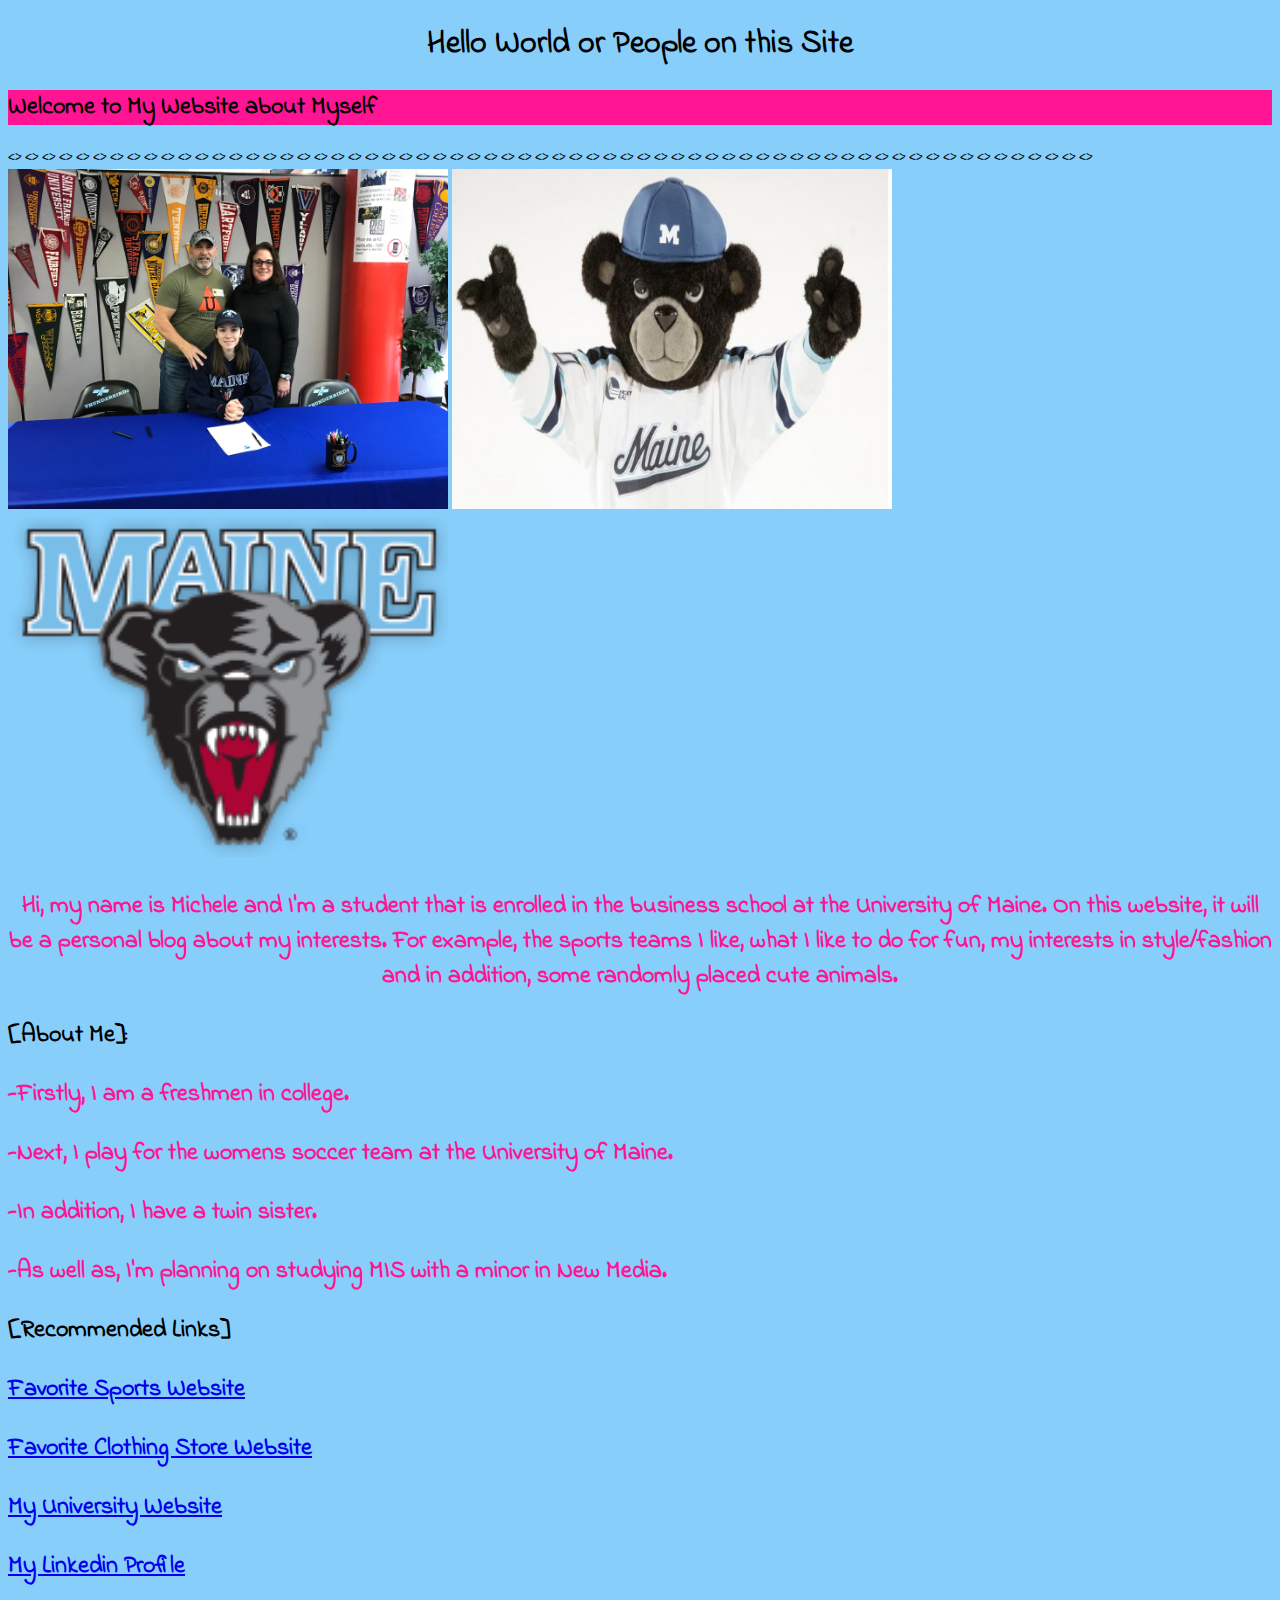
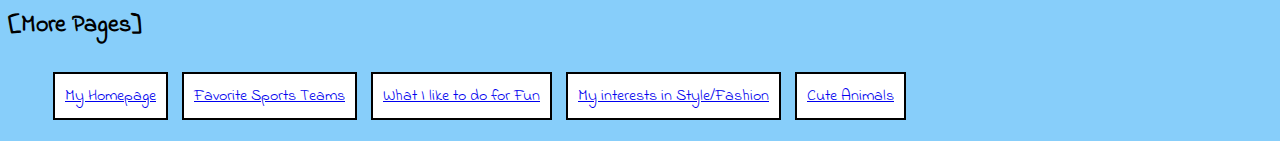
<file: Index.html>
<!DOCTYPE html>
<h1 style="text-align:center;" xmlns:color="http://www.w3.org/1999/xhtml" xmlns:color="http://www.w3.org/1999/xhtml"> Hello World or People on this Site </h1>
    <h2 style="background-color:deeppink;">Welcome to My Website about Myself</h2>

<link href="https://fonts.googleapis.com/css?family=Indie+Flower" rel="stylesheet">
<link href="styles.css" rel="stylesheet">

<> <> <> <> <> <> <> <> <> <> <> <> <> <> <> <> <> <> <> <> <> <> <> <> <> <> <> <> <> <> <> <> <> <> <> <> <> <> <> <> <> <> <> <> <> <> <> <> <> <> <> <> <> <> <> <> <> <> <> <> <> <> <> <>
<img src="MaineSigningPic.jpg" width="440" height="340"> <img src="Bananas-600x331.jpg" width="440" height="340"> <img src="MainLogo.png" width="440" height="340">
<article> <h1 style="text-align:center"><p>Hi, my name is Michele and I'm a student that is enrolled in the business school at the University of Maine.
    On this website, it will be a personal blog about my interests. For example, the sports teams I like, what I like to do for fun, my interests in style/fashion and in addition, some randomly placed cute animals.</p></article> </h1></p>

<h3><b><p>[About Me]:</p></b></h3>
<p> <h2 style="color:deeppink;"> -Firstly, I am a freshmen in college.</h2></p>
<p> <h2 style="color:deeppink;"> -Next, I play for the womens soccer team at the University of Maine.</h2></p>
<p> <h2 style="color:deeppink;"> -In addition, I have a twin sister.</h2></p>
<p> <h2 style="color:deeppink;"> -As well as, I'm planning on studying MIS with a minor in New Media.</h2></p>

<h3><b><p>[Recommended Links]</p></b></h3>
<h2><p><a href="https://www.mlb.com/redsox">Favorite Sports Website</a></p></h2>
<h2><p><a href="http://www2.hm.com/en_us/index.html">Favorite Clothing Store Website</a></p></h2>
<h2><p><a href="https://umaine.edu/">My University Website</a></p></h2>
<h2><p><a href="https://www.linkedin.com/in/michele-silva-b2425915b/">My Linkedin Profile</a></p></h2>
<nav><b><p>[More Pages]</p></b>
<ul>
    <li><a href="Index.html">My Homepage</a></li>
    <li><a href="Sports.html">Favorite Sports Teams</a></li>
    <li><a href="Fun.html">What I like to do for Fun</a></li>
    <li><a href="Fashion.html">My interests in Style/Fashion</a></li>
    <li><a href="Animals.html">Cute Animals</a></li>
</ul>
</nav>
</file>
<file: styles.css>
body {
 background-color: lightskyblue;
    color: black;
font-size:12pt;
    font-family: 'Indie Flower', cursive;
}

article h1{
    color:deeppink;
    font-size: 18pt;
}
P {
    font-size: 18pt;

}
nav li {
    display: inline-block;
    border: 2px solid black;
    padding: 10px;
    margin: 5px;
    background: white;
    text-decoration: deeppink;
}
</file>
